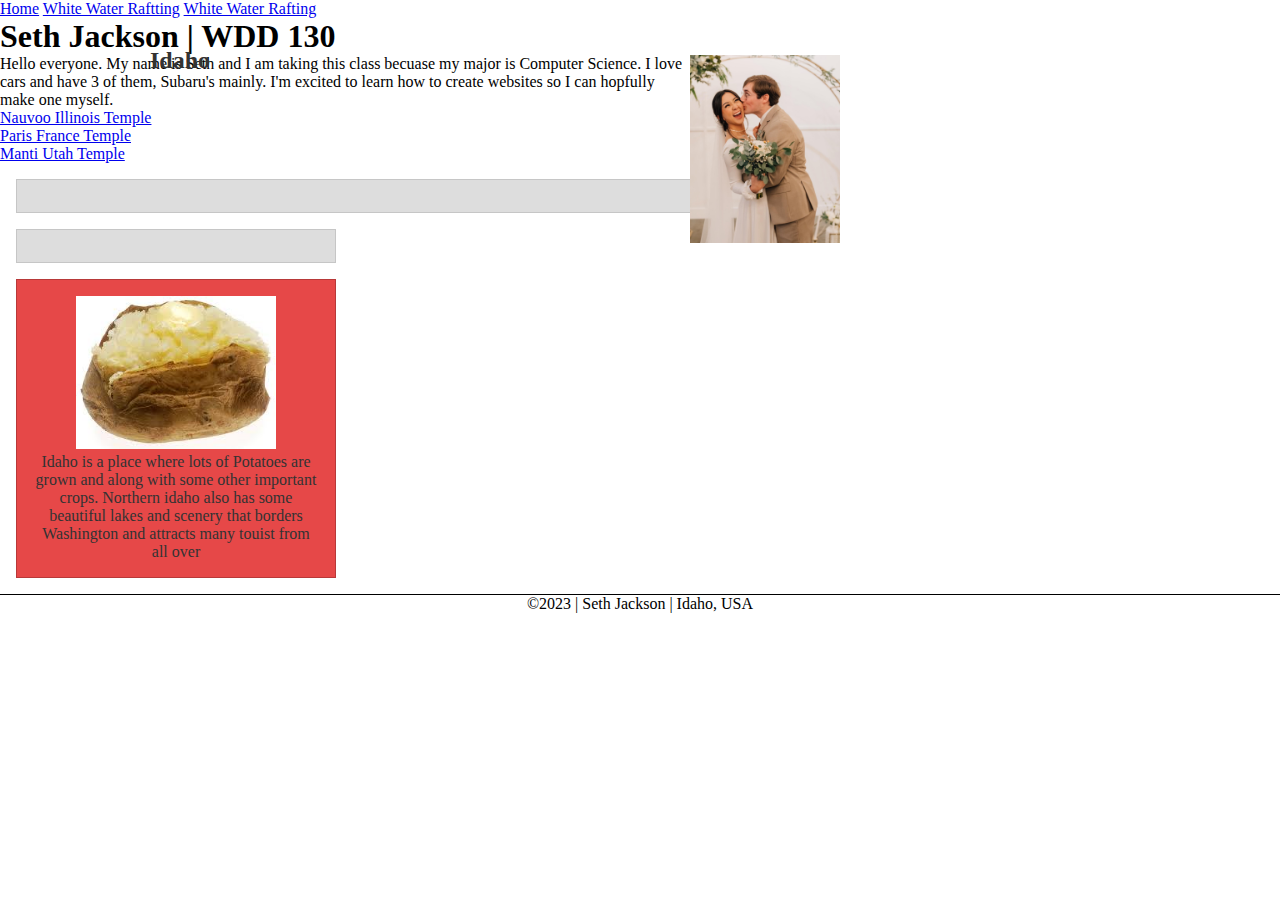
<file: index.html>
<!DOCTYPE html>
<html lang="en">
<head>
    <link rel="stylesheet" href="styles/styles.css">
    <meta charset="UTF-8">
    <meta http-equiv="X-UA-Compatible" content="IE=edge">
    <meta name="viewport" content="width=device-width, initial-scale=1.0">
    <title> Seth Jackson | WDD 130</title>
    <meta name="description" content="Describe your">
    <meta name="author" content="Seth Jackson">
</head>
<body>
    <header>
        <nav>
            <a href="https://linkedin.com"></a>
            <a href="https://facebok.com"></a>
            <a href="#">Home</a>
            <a href="wwr/">White Water Raftting</a>
            <a href="wwr/site-plan-rafting.html">White Water Rafting</a>
        </nav>
    </header>
    <main>
        <h1> Seth Jackson | WDD 130</h1>
        <img Class="fit-picture" src="images/profile.JPG" alt="Seth Jackson" width="200">
        <p> Hello everyone. My name is Seth and I am taking this class becuase my major is Computer Science. I love cars and have 3 of them, Subaru's mainly. I'm excited to learn how to create websites so I can hopfully make one myself.</p>
        <ul>
            <li><a href="https://www.churchofjesuschrist.org/temples/details/nauvoo-illinois-temple?lang=eng" target="_blank">Nauvoo Illinois Temple</a></li>
            <li><a href="https://www.churchofjesuschrist.org/temples/details/paris-france-temple?lang=eng" target="_blank">Paris France Temple</a></li>
            <li><a href="https://www.churchofjesuschrist.org/temples/details/manti-utah-temple?lang=eng" target="_blank">Manti Utah Temple</a></li>
        </ul>
        <ul class="box"></ul>
    </main>
    <aside class="box"></aside>
    <aside>
        <h2> Idaho</h2>
        <img src="images/potatoe.jpg">
        <p> Idaho is a place where lots of Potatoes are grown and along with some other important crops. Northern idaho also has some beautiful lakes and scenery that borders Washington and attracts many touist from all over</p>
    </aside>
    <footer>
        <p>©2023 | Seth Jackson | Idaho, USA</p>
    </footer>
</body>
</html>
</file>
<file: styles/styles.css>
main {
    max-width: 840px;
}
aside {
    margin: 1em;
    border: 1px solid rgba(0, 0, 0, 0.2);
    padding: 1em;
    background-color: #e64848;
    color: #333;
    text-align: center;
}
aside img {
    width: 200px;
    height: auto;
}
main img { 
    width: 150px;
    height: auto;
}
p { padding: 1;}
footer {
    margin-top: 1em;
    border-top: 1px solid #000;
    text-align: center;
}
* {
    margin: 0;
    padding: 0;
    box-sizing: border-box;
}
/* class selectors*/

.box {
    margin: 1rem;
    border: 1px solid rgba(0, 0, 0, 0.1);
    padding: 1rem;
    background-color: #ddd;
    color: #000;
}

aside {
    width: 20em;
    text-align: center;
}

main img {
    float: right;
}

aside h2 {
    position: absolute;
    top: 47px;
    left: 150px;
}
</file>
